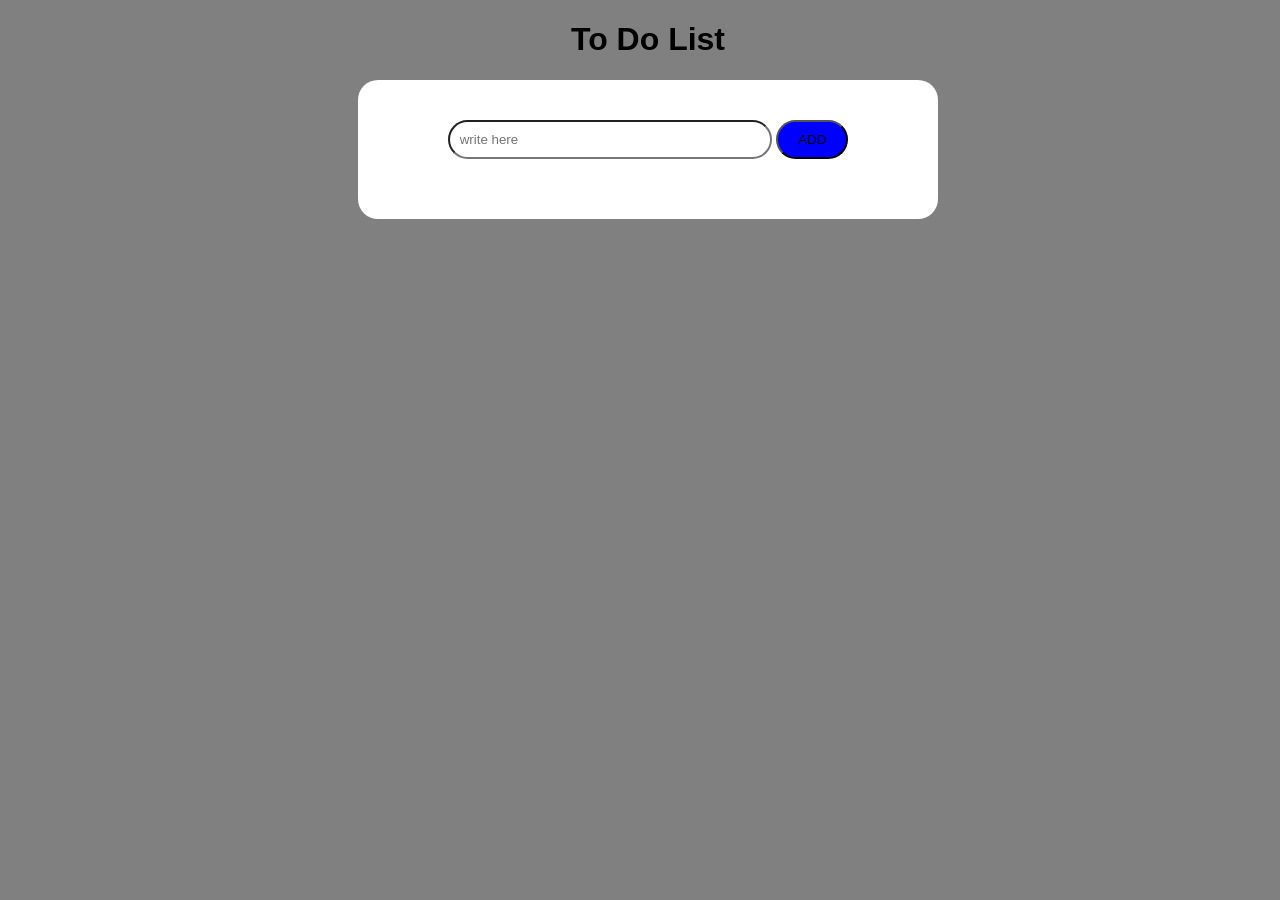
<file: index.html>
<!DOCTYPE html>
<html>
<head>
<title>To-do list project</title>
<link rel="stylesheet" href="todo.css">
<script src="todo.js"></script>
</head>

<body>
<h1>To Do List</h1>
<div>
<input type =  "text" id="todo" placeholder="write here">

<input type = "button" value="ADD" onclick="add()" >

<ul id="add"></ul>


</div>
</body>
</html>
</file>
<file: todo.css>
body
{
   background-color:grey;
   text-align:center;
   font-family:arial;
   width:100%;
}
button{
    margin-left:40px;
    padding:10px;
    border-radius:20px;
    cursor:pointer;
    background-color:red;
}
button:hover{
    opacity:0.8;
}
input[type="text"]{
    width:300px;
    padding:10px;
    border-radius:20px;

}  
input[type="button"]{
    padding:10px 20px;
    border-radius:20px;
    cursor:pointer;
    background-color:blue;

}    
ul {
    width: 400px;
    margin: 20px auto;
    padding: 10;
    list-style-type: none;
}
h1
{
    color:#000000;
}
li
{
    padding:10px 20px;
    border-radius:20px;
    cursor:pointer;
    margin-right:40px;
    color:maroon;
    background-color:white;
    list-style-type:none;
    margin: 10px 0;
    text-align:start;   
    display: flex;
    justify-content:space-between;
    align-items: center;
}
div {
    text-align: center;
    background-color:white;
    width: 500px;
    padding: 40px;
    margin: auto;
    border-radius: 20px;
    box-shadow: 2px 2px 10px gray;
}
</file>
